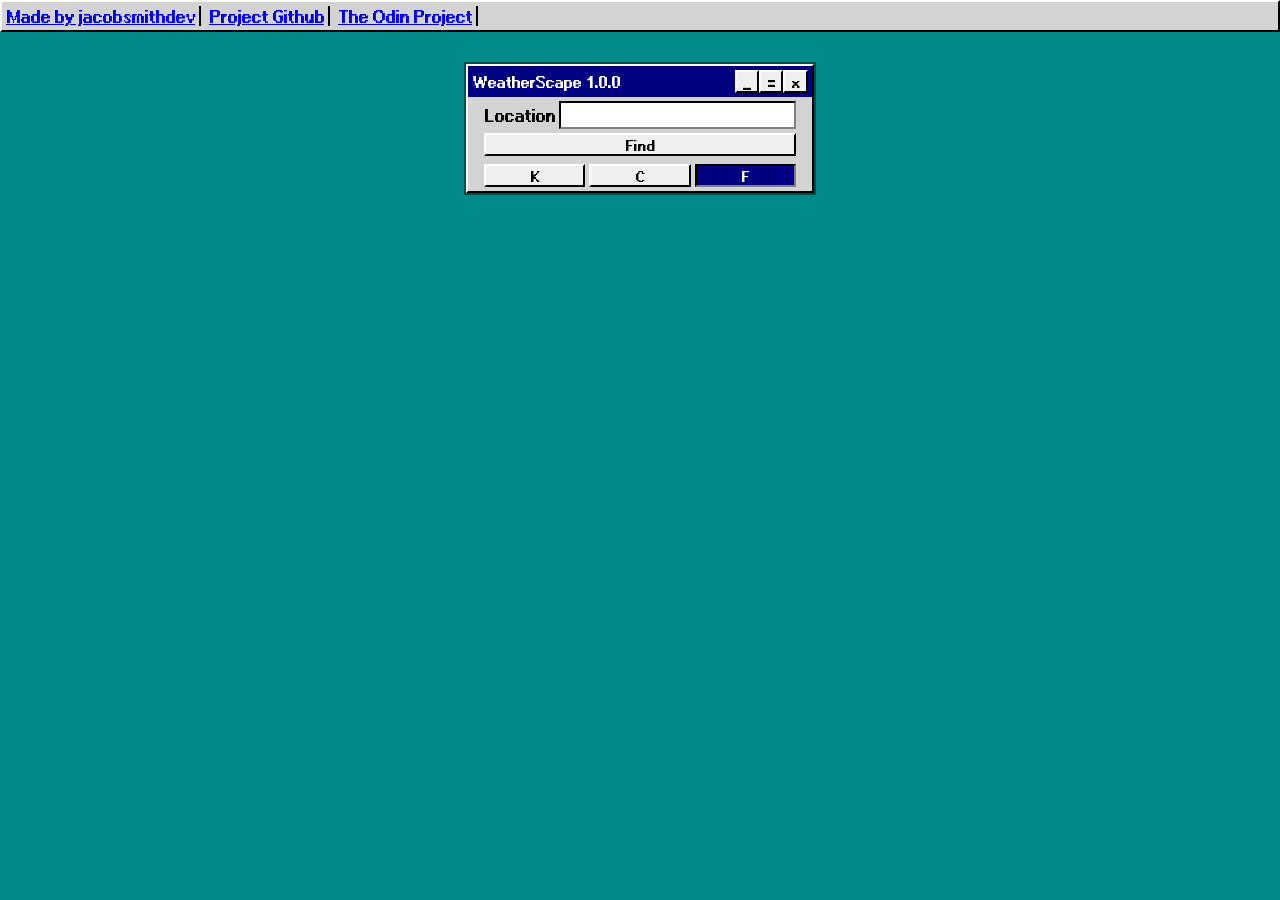
<file: index.html>
<!doctype html><html lang="en"><head><meta charset="UTF-8"/><meta name="viewport" content="width=device-width,initial-scale=1"/><title>WeatherScape 1.0.0</title><script defer="defer" src="main.js"></script></head><body><ul class="credit-section"><li class="credit-link"><a class="credit-link__a" href="https://github.com/jacobsmithdev">Made by jacobsmithdev</a></li><li class="credit-link"><a class="credit-link__a" href="https://github.com/jacobsmithdev/weather-app-top">Project Github</a></li><li class="credit-link"><a class="credit-link__a" href="https://www.theodinproject.com/">The Odin Project</a></li></ul><div class="weather-app"><header class="weather-app__header"><h1 class="weather-app__logo">WeatherScape 1.0.0</h1><button class="weather-app__btn" id="weather-app__minimize">_</button> <button class="weather-app__btn" id="weather-app__expand">=</button> <button class="weather-app__btn" id="weather-app__close">x</button></header><form id="location-search-form"><div><label for="location-search">Location</label> <input required type="search" name="location-search" id="location-search" autocomplete="off"/></div><button>Find</button><div id="location-search-status"></div></form><div id="temp-setting"><button class="temp-setting__btn" data-temp-unit="K">K</button> <button class="temp-setting__btn" data-temp-unit="C">C</button> <button class="temp-setting__btn" data-temp-unit="F">F</button></div><div id="weather-data"></div></div><button id="weather-app-icon" class="weather-app-icon weather-app-icon--closed"><div class="weather-app-icon__logo">WS</div><p class="weather-app-icon__text">WeatherScape 1.0.0</p></button></body></html>
</file>
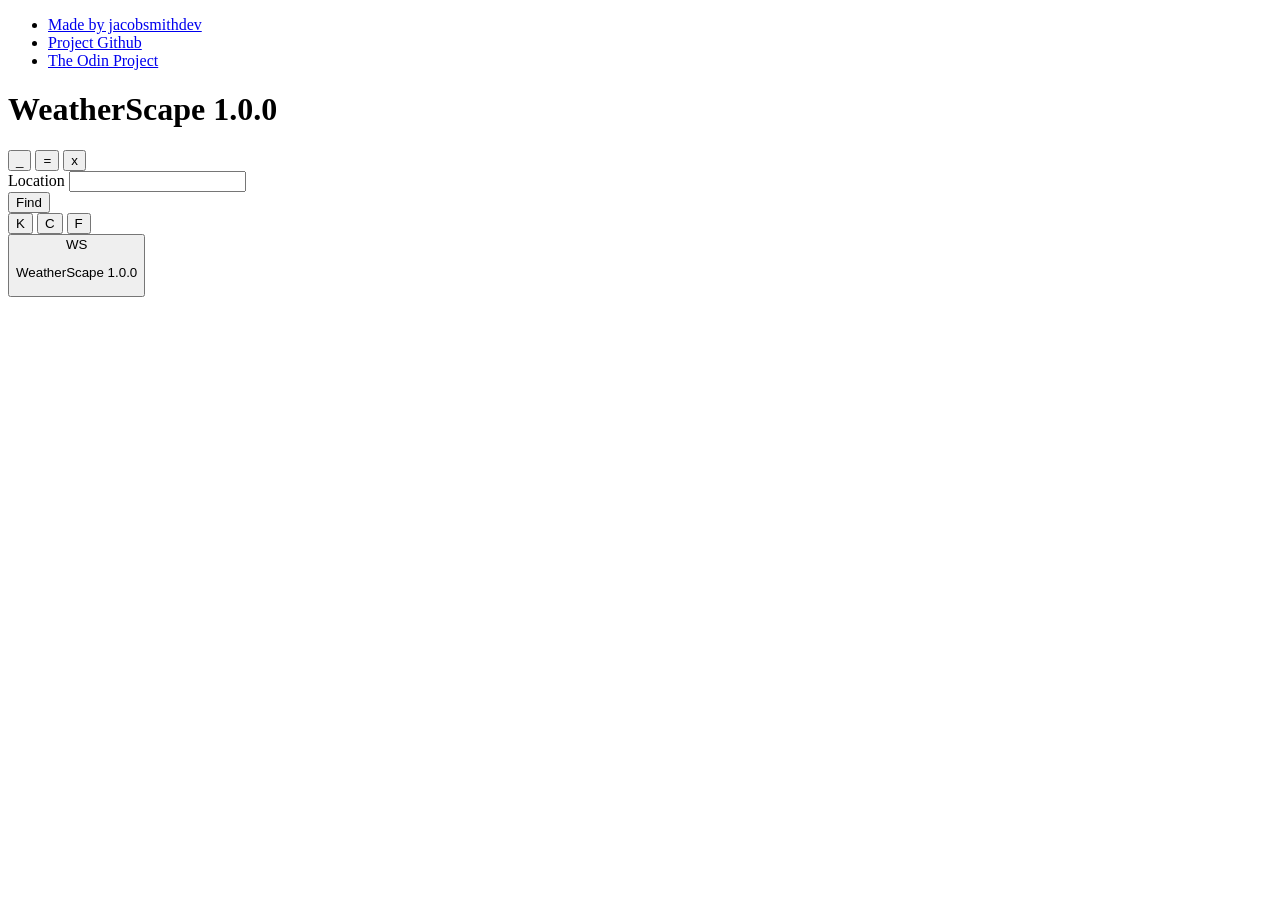
<file: src/index.html>
<!doctype html>
<html lang="en">
    <head>
        <meta charset="UTF-8" />
        <meta name="viewport" content="width=device-width, initial-scale=1.0" />
        <title>WeatherScape 1.0.0</title>
    </head>
    <body>
        <ul class="credit-section">
            <li class="credit-link">
                <a class="credit-link__a" href="https://github.com/jacobsmithdev">Made by jacobsmithdev</a>
            </li>
            <li class="credit-link">
                <a class="credit-link__a" href="https://github.com/jacobsmithdev/weather-app-top">Project Github</a>
            </li>
            <li class="credit-link">
                <a class="credit-link__a" href="https://www.theodinproject.com/">The Odin Project</a>
            </li>
        </ul>
        <div class="weather-app">
            <header class="weather-app__header">
                <h1 class="weather-app__logo">WeatherScape 1.0.0</h1>
                <button class="weather-app__btn" id="weather-app__minimize">_</button>
                <button class="weather-app__btn" id="weather-app__expand">=</button>
                <button class="weather-app__btn" id="weather-app__close">x</button>
            </header>
            <form id="location-search-form">
                <div>
                    <label for="location-search">Location</label>
                    <input
                        required
                        type="search"
                        name="location-search"
                        id="location-search"
                        autocomplete="off"
                    />
                </div>
                <button>Find</button>
                <div id="location-search-status"></div>
            </form>
            <div id="temp-setting">
                <button class="temp-setting__btn" data-temp-unit="K">K</button>
                <button class="temp-setting__btn" data-temp-unit="C">C</button>
                <button class="temp-setting__btn" data-temp-unit="F">F</button>
            </div>
            <div id="weather-data"></div>
        </div>
        <button id="weather-app-icon" class="weather-app-icon weather-app-icon--closed">
            <div class="weather-app-icon__logo ">WS</div>
            <p class="weather-app-icon__text">WeatherScape 1.0.0</p>
        </button>
    </body>
</html>
</file>
